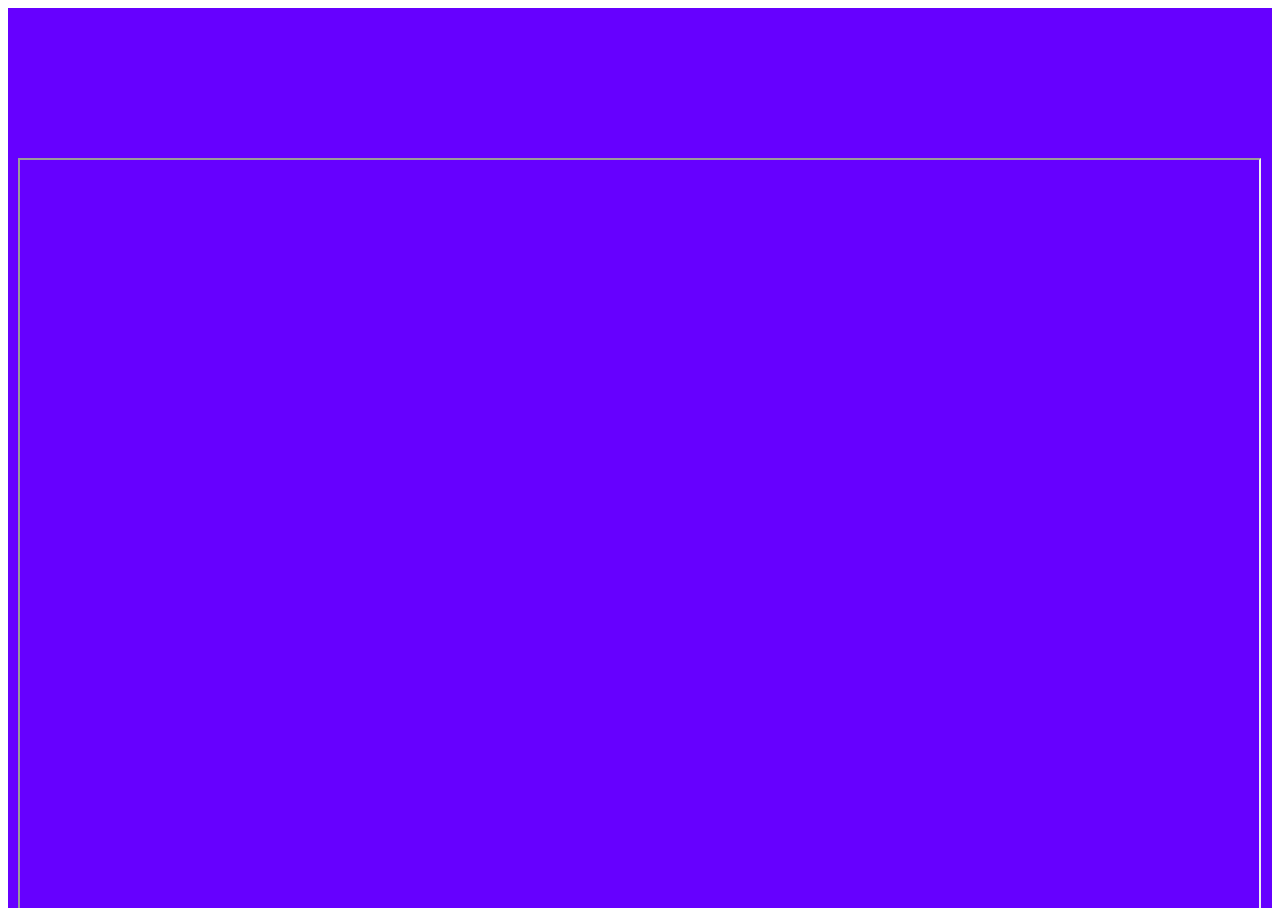
<file: cprofile.html>
<!DOCTYPE html>
<html><head><title>Company Profile</title>
<style>
.container{
box-sizing:border-box;
display:table;
padding: 0 0;
}
container > div{
margin:0 0;
padding:0 0;
min-width:40%;
}
.cont1{
background-color: #6600ff;
height:150px;
}
.cont2{
background-color: #6600ff;
height:750px;
overflow:hidden;
}
.cont3{
background-color: #1f004d;
height:250px;
}
#frame{
margin: 0 auto;
}
</style>
<body>
<div class="containter">
<div class="cont1"></div>
<div class="cont2"><iframe id="frame" src="profile.pdf" style="margin-left:10px" width="98%" height="100%"></div>
<div class="cont3"></div>
</div>

</body>
</html>
</file>
